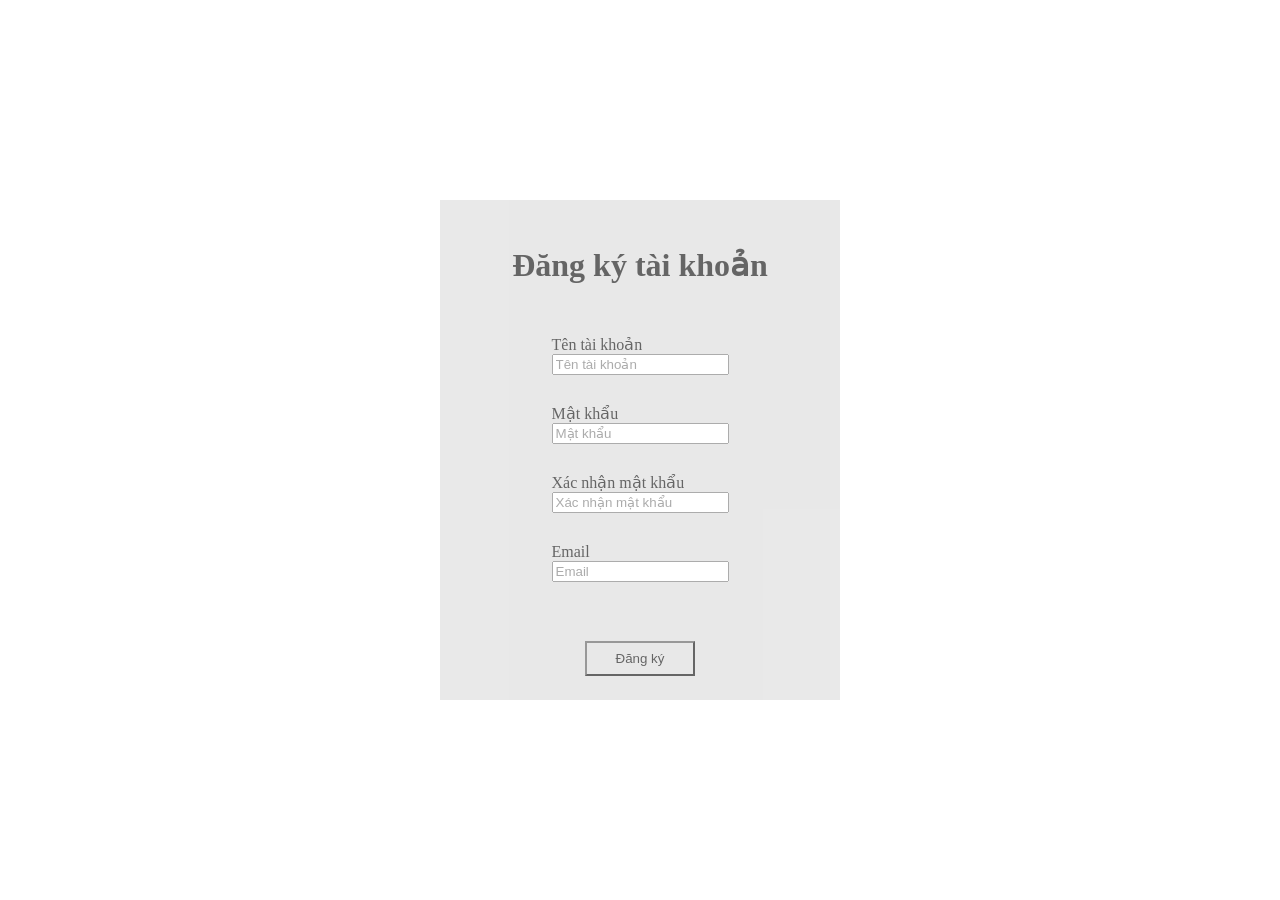
<file: Web/index.html>
<!DOCTYPE html>
<html lang="en">
<head>
    <meta charset="UTF-8">
    <meta name="viewport" content="width=device-width, initial-scale=1.0">
    <title>Đăng ký tài khoản</title>
    <link rel="stylesheet" href="style.css">
</head>
<body>
    <div class="container">
        <h1>Đăng ký tài khoản</h1>

        <div>
            <label>Tên tài khoản</label>
            <input type="text" id="txtTenTK" placeholder="Tên tài khoản">
        </div>

        <div>
            <label>Mật khẩu</label>
            <input type="password" id="txtMK" placeholder="Mật khẩu">
        </div>

        <div>
            <label>Xác nhận mật khẩu</label>
            <input type="password" id="txtXNMK" placeholder="Xác nhận mật khẩu">
        </div>

        <div>
            <label>Email</label>
            <input type="email" id="txtEmail" placeholder="Email">
        </div>

        <div class="g-recaptcha" data-sitekey="6LfUTessAAAAAOwNi92eP07n6mmonEBJBmS1NOtj"></div>

        <button onclick="dangKy()">Đăng ký</button>
    </div>

    <div class="overlay">
        <div>Vui lòng chờ...</div>
    </div>

    <script src="script.js"></script>
    <script src="https://www.google.com/recaptcha/api.js" async defer></script>
</body>
</html>
</file>
<file: Web/style.css>
body {
    margin: 0;
    height: 100vh;

    display: flex;
    align-items: center;
    justify-content: center;
}

.container {
    display: flex;
    flex-direction: column;
    align-items: center;
    justify-content: space-evenly;
    width: 400px;
    height: 500px;
    background-color: rgb(218, 218, 218);
    opacity: 0.6;
    gap: 5px;
}

.container div {
    display: flex;
    flex-direction: column;
    align-items: left;
    justify-content: center;
}

button {
    width: 110px;
    height: 35px;
    background-color: rgb(218, 218, 218);
    cursor: pointer;
}

.overlay {
    position: fixed;
    top: 0;
    left: 0;
    width: 100%;
    height: 100%;
    background-color: rgba(0, 0, 0, 0.5);
    display: flex;
    align-items: center;
    justify-content: center;
    color: white;
    font-size: 24px;
    display: none;
}
</file>
